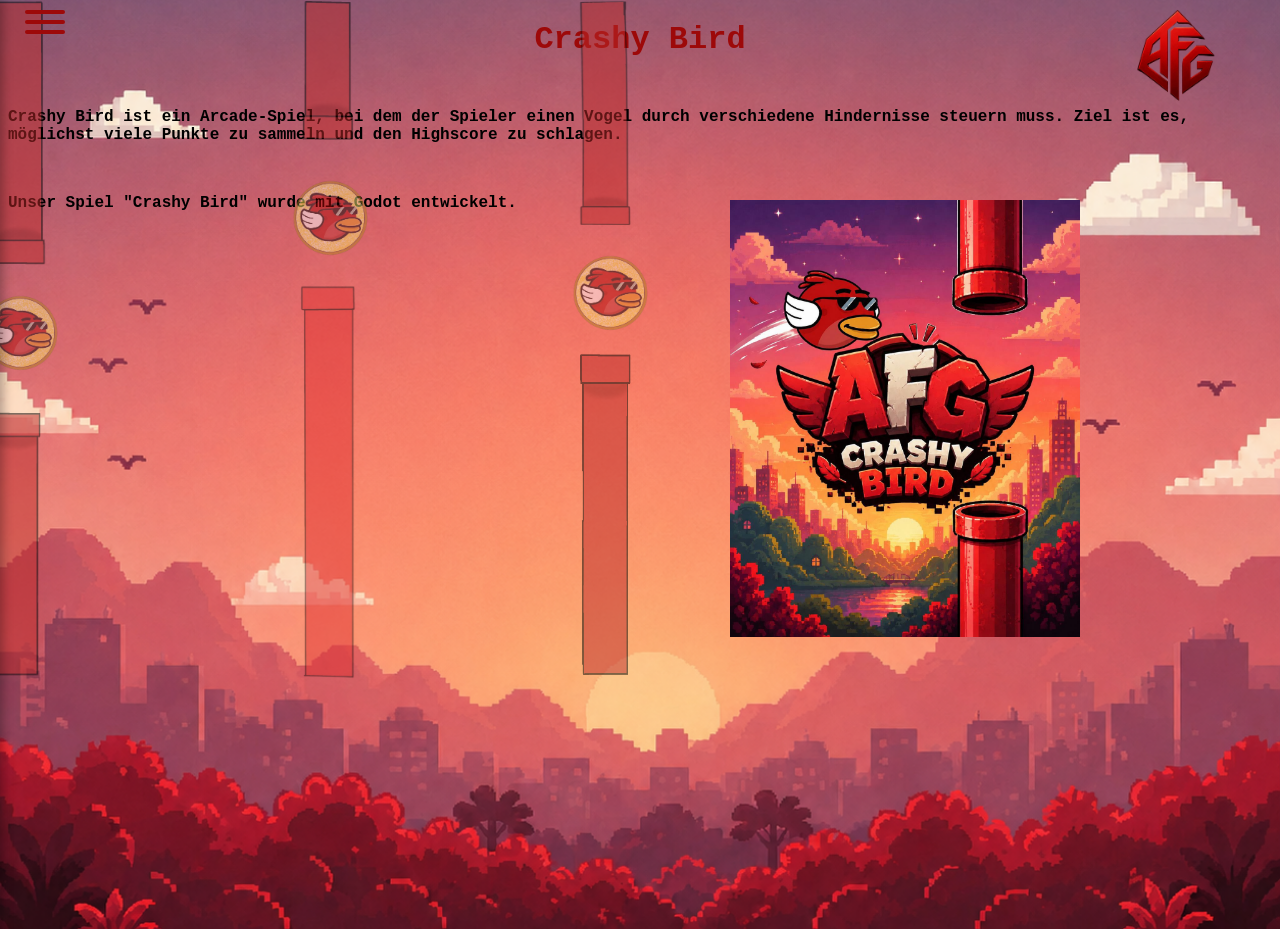
<file: index.html>
<!DOCTYPE html>
<html>
    <head>
        <title>Crashy Bird</title>
        <link rel="stylesheet" href="style.css">
        <meta name="viewport" content="width=device-width, initial-scale=1.0">
    </head>
    <body>
        
        <h1>Crashy Bird</h1>

        <p><strong>
            Crashy Bird ist ein Arcade-Spiel, bei dem der Spieler einen Vogel
            durch verschiedene Hindernisse steuern muss. Ziel ist es,
            möglichst viele Punkte zu sammeln und den Highscore zu schlagen.
            </strong></p>

        <p><strong>Unser Spiel "Crashy Bird" wurde mit Godot entwickelt.</strong></p>

        <div class="menu-btn" onclick="toggleMenu()">
            <span></span>
            <span></span>
            <span></span>
        </div>
    </body>
    
    <nav id="sidebar">
        <ul>
            <li><a href="anleitung.html">Anleitung</a></li>
            <li><a href="download.html">Download</a></li>
            <li><a href="leaderboard.html">Leaderboard</a></li>
            <li><a href="gameplay.html">Gameplay Videos</a></li>
            <li><a href="team.html">Team</a></li>
            <li><a href="projektverlauf.html">Projektverlauf</a></li>
            <li><a href="technologien.html">Technologien</a></li>
        </ul>
    </nav>

    <script src="script.js"></script>

    <img src="img/logo.png" alt="Team Logo" class="logo">
    <img src="img/Hauptbild.jpg" alt="Hauptbild" class="hauptbild">
    <img src="img/große_roehre.png" alt="Röhre" class="roehre_oben">
    <img src="img/xxl_roehre.png" alt="Röhre" class="roehre_unten">
    <img src="img/coin-Photoroom.png" alt="Coin" class="coin">
    <img src="img/extra_große_roehre.png" alt="Röhre" class="roehre_oben2">
    <img src="img/extra_große_roehre.png" alt="Röhre" class="roehre_unten2">
    <img src="img/coin-Photoroom.png" alt="Coin" class="coin2">
    <img src="img/große_roehre2.png" alt="Röhre" class="roehre_oben3">
    <img src="img/extra_große_roehre.png" alt="Röhre" class="roehre_unten3">
    <img src="img/coin-Photoroom.png" alt="Coin" class="coin3">
</html>
</file>
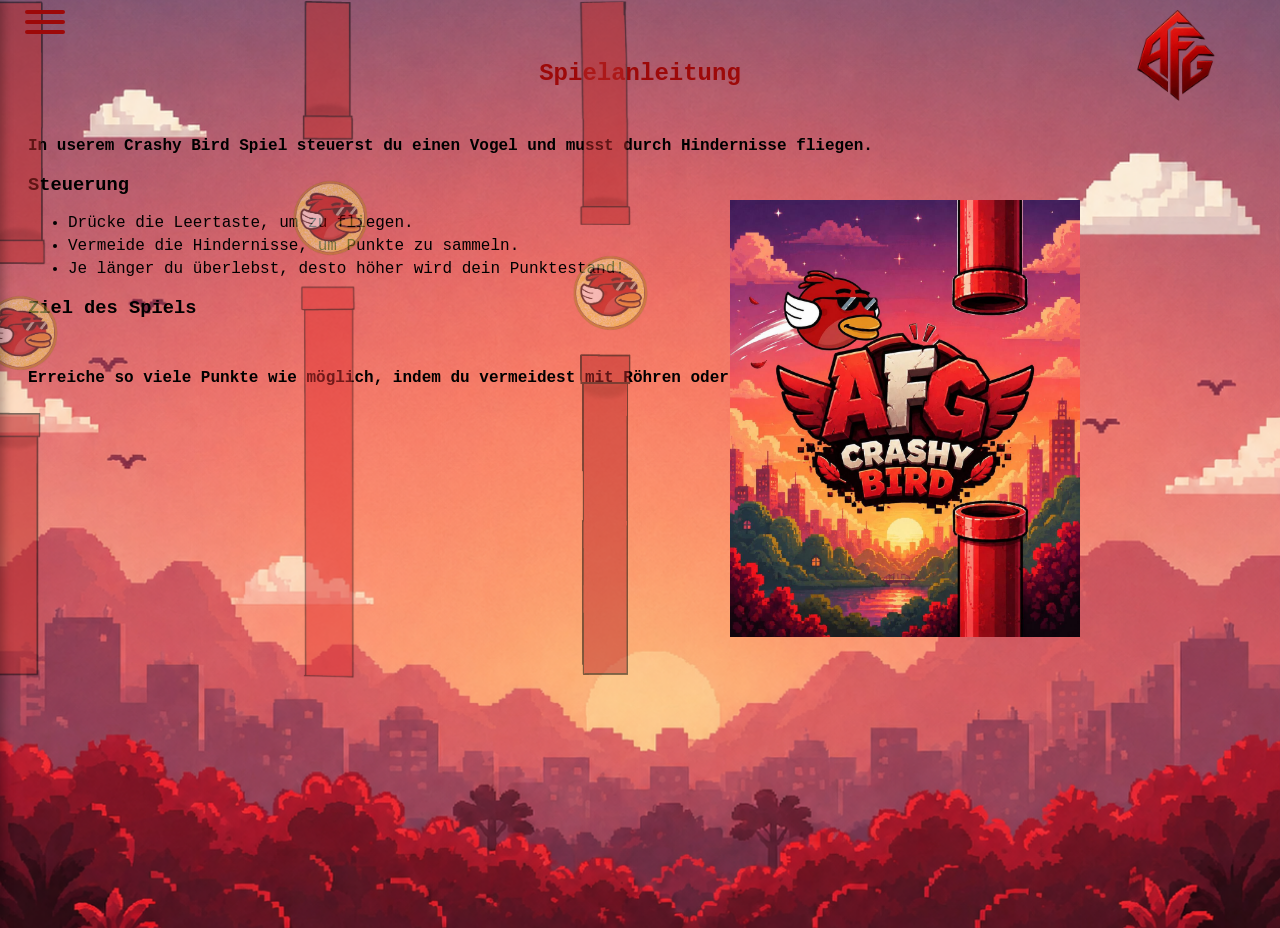
<file: anleitung.html>
<!DOCTYPE html>
<html>
    <head>
        <title>Crashy Bird</title>
        <link rel="stylesheet" href="style.css">
        <meta name="viewport" content="width=device-width, initial-scale=1.0">
    </head>
    <body>
        <section id="anleitung">
            <h2>Spielanleitung</h2>

            <p><strong>In userem Crashy Bird Spiel steuerst du einen Vogel und musst durch Hindernisse fliegen.</strong></p>

            <h3>Steuerung</h3>
            <ul>
                <li>Drücke die Leertaste, um zu fliegen.</li>
                <li>Vermeide die Hindernisse, um Punkte zu sammeln.</li>
                <li>Je länger du überlebst, desto höher wird dein Punktestand!</li>
            </ul>

            <h3>Ziel des Spiels</h3>
            <p><strong>Erreiche so viele Punkte wie möglich, indem du vermeidest mit Röhren oder dem Boden zu kollidieren.</strong></p>
        </section>

            <div class="menu-btn" onclick="toggleMenu()">
                <span></span>
                <span></span>
                <span></span>
            </div>
        </body>
        
        <nav id="sidebar">
        <ul>
            <li><a href="index.html">Startseite</a></li>
            <li><a href="download.html">Download</a></li>
            <li><a href="leaderboard.html">Leaderboard</a></li>
            <li><a href="gameplay.html">Gameplay Videos</a></li>
            <li><a href="team.html">Das Team</a></li>
            <li><a href="projektverlauf.html">Projektverlauf</a></li>
            <li><a href="technologien.html">Technologien</a></li>
        </ul>
    </nav>

        <script src="script.js"></script>

    <img src="img/logo.png" alt="Team Logo" class="logo">
    <img src="img/Hauptbild.jpg" alt="Hauptbild" class="hauptbild">
    <img src="img/große_roehre.png" alt="Röhre" class="roehre_oben">
    <img src="img/xxl_roehre.png" alt="Röhre" class="roehre_unten">
    <img src="img/coin-Photoroom.png" alt="Coin" class="coin">
    <img src="img/extra_große_roehre.png" alt="Röhre" class="roehre_oben2">
    <img src="img/extra_große_roehre.png" alt="Röhre" class="roehre_unten2">
    <img src="img/coin-Photoroom.png" alt="Coin" class="coin2">
    <img src="img/große_roehre2.png" alt="Röhre" class="roehre_oben3">
    <img src="img/extra_große_roehre.png" alt="Röhre" class="roehre_unten3">
    <img src="img/coin-Photoroom.png" alt="Coin" class="coin3">
</html>
</file>
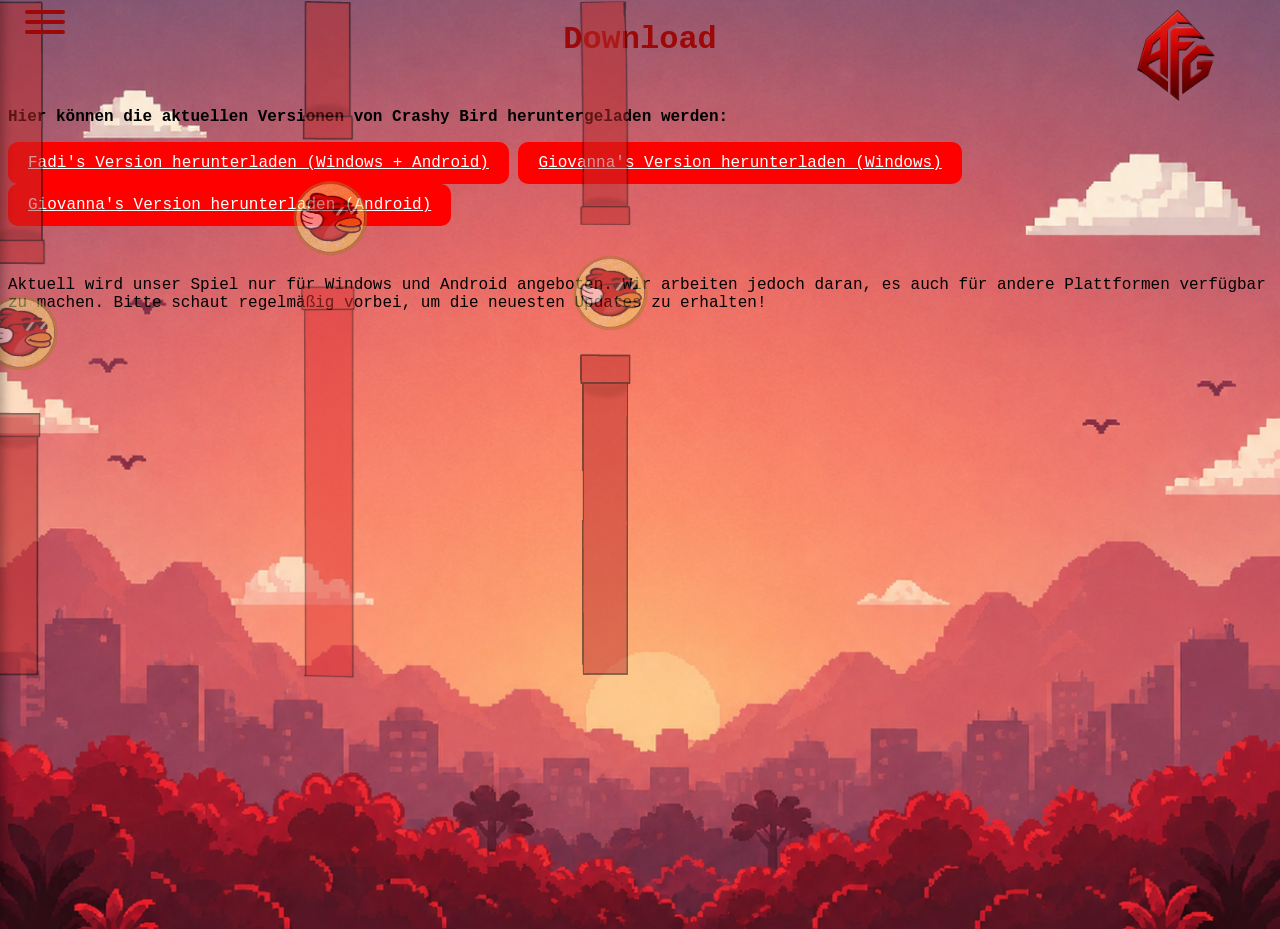
<file: download.html>
<!doctype html>
<html>
  <head>
    <title>Download - Crashy Bird</title>
    <link rel="stylesheet" href="style.css" />
    <meta name="viewport" content="width=device-width, initial-scale=1.0" />
  </head>
  <body>
    <h1>Download</h1>
    <p>
      <strong
        >Hier können die aktuellen Versionen von Crashy Bird heruntergeladen
        werden:</strong
      >
    </p>
    <a href="downloads/crashy_bird_fadi.zip" class="download-btn">
      Fadi's Version herunterladen (Windows + Android)
    </a>

    <a href="downloads/crashy_bird_giovanna.zip" class="download-btn">
      Giovanna's Version herunterladen (Windows)
    </a>

    <a href="downloads/crashy_bird_giovanna.apk" class="download-btn">
      Giovanna's Version herunterladen (Android)
    </a>

    <p>
      Aktuell wird unser Spiel nur für Windows und Android angeboten. Wir
      arbeiten jedoch daran, es auch für andere Plattformen verfügbar zu machen.
      Bitte schaut regelmäßig vorbei, um die neuesten Updates zu erhalten!
    </p>

    <div class="menu-btn" onclick="toggleMenu()">
      <span></span>
      <span></span>
      <span></span>
    </div>
  </body>

  <nav id="sidebar">
    <ul>
      <li><a href="index.html">Startseite</a></li>
      <li><a href="anleitung.html">Anleitung</a></li>
      <li><a href="leaderboard.html">Leaderboard</a></li>
      <li><a href="gameplay.html">Gameplay Videos</a></li>
      <li><a href="team.html">Team</a></li>
      <li><a href="projektverlauf.html">Projektverlauf</a></li>
      <li><a href="technologien.html">Technologien</a></li>
    </ul>
  </nav>

  <script src="script.js"></script>

  <img src="img/logo.png" alt="Team Logo" class="logo" />
  <img src="img/große_roehre.png" alt="Röhre" class="roehre_oben" />
  <img src="img/xxl_roehre.png" alt="Röhre" class="roehre_unten" />
  <img src="img/coin-Photoroom.png" alt="Coin" class="coin" />
  <img src="img/extra_große_roehre.png" alt="Röhre" class="roehre_oben2" />
  <img src="img/extra_große_roehre.png" alt="Röhre" class="roehre_unten2" />
  <img src="img/coin-Photoroom.png" alt="Coin" class="coin2" />
  <img src="img/große_roehre2.png" alt="Röhre" class="roehre_oben3" />
  <img src="img/extra_große_roehre.png" alt="Röhre" class="roehre_unten3" />
  <img src="img/coin-Photoroom.png" alt="Coin" class="coin3" />
</html>
</file>
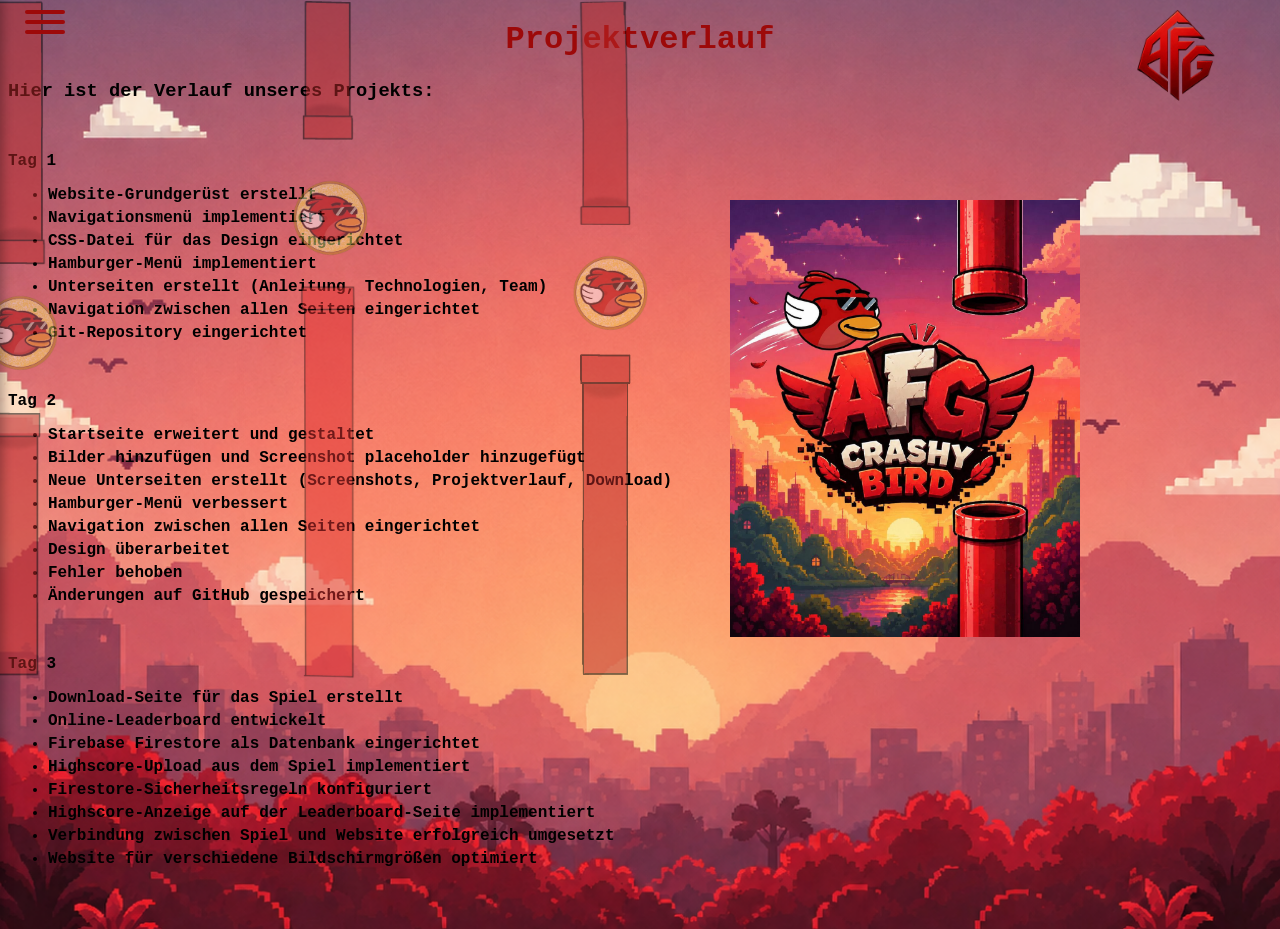
<file: projektverlauf.html>
<!DOCTYPE html>
<html>
    <head>
        <title>Projektverlauf - Crashy Bird</title>
        <link rel="stylesheet" href="style.css">
        <meta name="viewport" content="width=device-width, initial-scale=1.0">
    </head>
    <body>
        <h1>Projektverlauf</h1>

        <h3>Hier ist der Verlauf unseres Projekts:</h3>

        <p><strong>Tag 1</strong></p>

        <ul>
            <li><strong>Website-Grundgerüst erstellt</strong></li>
            <li><strong>Navigationsmenü implementiert</strong></li>
            <li><strong>CSS-Datei für das Design eingerichtet</strong></li>
            <li><strong>Hamburger-Menü implementiert</strong></li>
            <li><strong>Unterseiten erstellt (Anleitung, Technologien, Team)</strong></li>
            <li><strong>Navigation zwischen allen Seiten eingerichtet</strong></li>
            <li><strong>Git-Repository eingerichtet</strong></li>
        </ul>

        <p><strong>Tag 2</strong></p>
            
        <ul>    
            <li><strong>Startseite erweitert und gestaltet</strong></li>
            <li><strong>Bilder hinzufügen und Screenshot placeholder hinzugefügt</strong></li>
            <li><strong>Neue Unterseiten erstellt (Screenshots, Projektverlauf, Download)</strong></li>
            <li><strong>Hamburger-Menü verbessert</strong></li>
            <li><strong>Navigation zwischen allen Seiten eingerichtet</strong></li>
            <li><strong>Design überarbeitet</strong></li>
            <li><strong>Fehler behoben</strong></li>
            <li><strong>Änderungen auf GitHub gespeichert</strong></li>
        </ul>

        <p><strong>Tag 3</strong></p>
        <ul>
            <li><strong>Download-Seite für das Spiel erstellt</strong></li>
            <li><strong>Online-Leaderboard entwickelt</strong></li>
            <li><strong>Firebase Firestore als Datenbank eingerichtet</strong></li>
            <li><strong>Highscore-Upload aus dem Spiel implementiert</strong></li>
            <li><strong>Firestore-Sicherheitsregeln konfiguriert</strong></li>
            <li><strong>Highscore-Anzeige auf der Leaderboard-Seite implementiert</strong></li>
            <li><strong>Verbindung zwischen Spiel und Website erfolgreich umgesetzt</strong></li>
            <li><strong>Website für verschiedene Bildschirmgrößen optimiert</strong></li>
        </ul>

        <div class="menu-btn" onclick="toggleMenu()">
            <span></span>
            <span></span>
            <span></span>
        </div>

    </body>

    <nav id="sidebar">
        <ul>
            <li><a href="index.html">Startseite</a></li>
            <li><a href="anleitung.html">Anleitung</a></li>
            <li><a href="download.html">Download</a></li>
            <li><a href="leaderboard.html">Leaderboard</a></li>
            <li><a href="gameplay.html">Gameplay Videos</a></li>
            <li><a href="team.html">Team</a></li>
            <li><a href="technologien.html">Technologien</a></li>
            
            
        </ul>
    </nav>

    <script src="script.js"></script>

    <img src="img/logo.png" alt="Team Logo" class="logo">
    <img src="img/Hauptbild.jpg" alt="Hauptbild" class="hauptbild">
    <img src="img/große_roehre.png" alt="Röhre" class="roehre_oben">
    <img src="img/xxl_roehre.png" alt="Röhre" class="roehre_unten">
    <img src="img/coin-Photoroom.png" alt="Coin" class="coin">
    <img src="img/extra_große_roehre.png" alt="Röhre" class="roehre_oben2">
    <img src="img/extra_große_roehre.png" alt="Röhre" class="roehre_unten2">
    <img src="img/coin-Photoroom.png" alt="Coin" class="coin2">
    <img src="img/große_roehre2.png" alt="Röhre" class="roehre_oben3">
    <img src="img/extra_große_roehre.png" alt="Röhre" class="roehre_unten3">
    <img src="img/coin-Photoroom.png" alt="Coin" class="coin3">
</html>
</file>
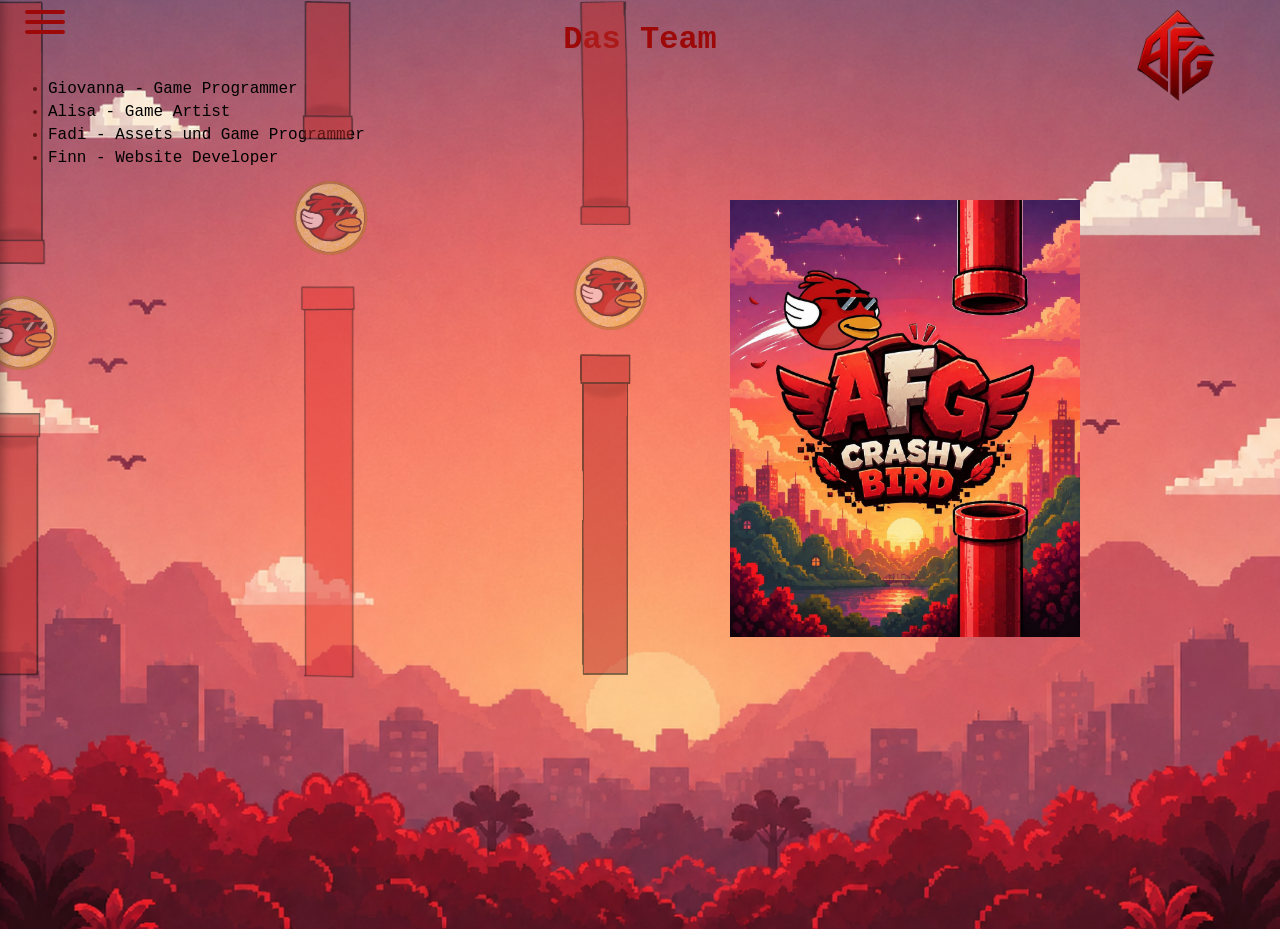
<file: team.html>
<!DOCTYPE html>
<html>
    <head>
        <title>Das Team</title>
        <link rel="stylesheet" href="style.css">
        <meta name="viewport" content="width=device-width, initial-scale=1.0">
    </head>
    <body>
        <h1>Das Team</h1>
        <ul>
            <li>Giovanna - Game Programmer</li>
            <li>Alisa - Game Artist</li>
            <li>Fadi - Assets und Game Programmer</li>
            <li>Finn - Website Developer</li>
        </ul>
        
        <div class="menu-btn" onclick="toggleMenu()">
            <span></span>
            <span></span>
            <span></span>
        </div>
    </body>

        <nav id="sidebar">
        <ul>
            <li><a href="index.html">Startseite</a></li>
            <li><a href="anleitung.html">Anleitung</a></li>
            <li><a href="download.html">Download</a></li>
            <li><a href="leaderboard.html">Leaderboard</a></li>
            <li><a href="gameplay.html">Bilder und Videos</a></li>
            <li><a href="projektverlauf.html">Projektverlauf</a></li>
            <li><a href="technologien.html">Technologien</a></li>
            
            
        </ul>
    </nav>
    <script src="script.js"></script>

    <img src="img/logo.png" alt="Team Logo" class="logo">
    <img src="img/Hauptbild.jpg" alt="Hauptbild" class="hauptbild">
    <img src="img/große_roehre.png" alt="Röhre" class="roehre_oben">
    <img src="img/xxl_roehre.png" alt="Röhre" class="roehre_unten">
    <img src="img/coin-Photoroom.png" alt="Coin" class="coin">
    <img src="img/extra_große_roehre.png" alt="Röhre" class="roehre_oben2">
    <img src="img/extra_große_roehre.png" alt="Röhre" class="roehre_unten2">
    <img src="img/coin-Photoroom.png" alt="Coin" class="coin2">
    <img src="img/große_roehre2.png" alt="Röhre" class="roehre_oben3">
    <img src="img/extra_große_roehre.png" alt="Röhre" class="roehre_unten3">
    <img src="img/coin-Photoroom.png" alt="Coin" class="coin3">
</html>
</file>
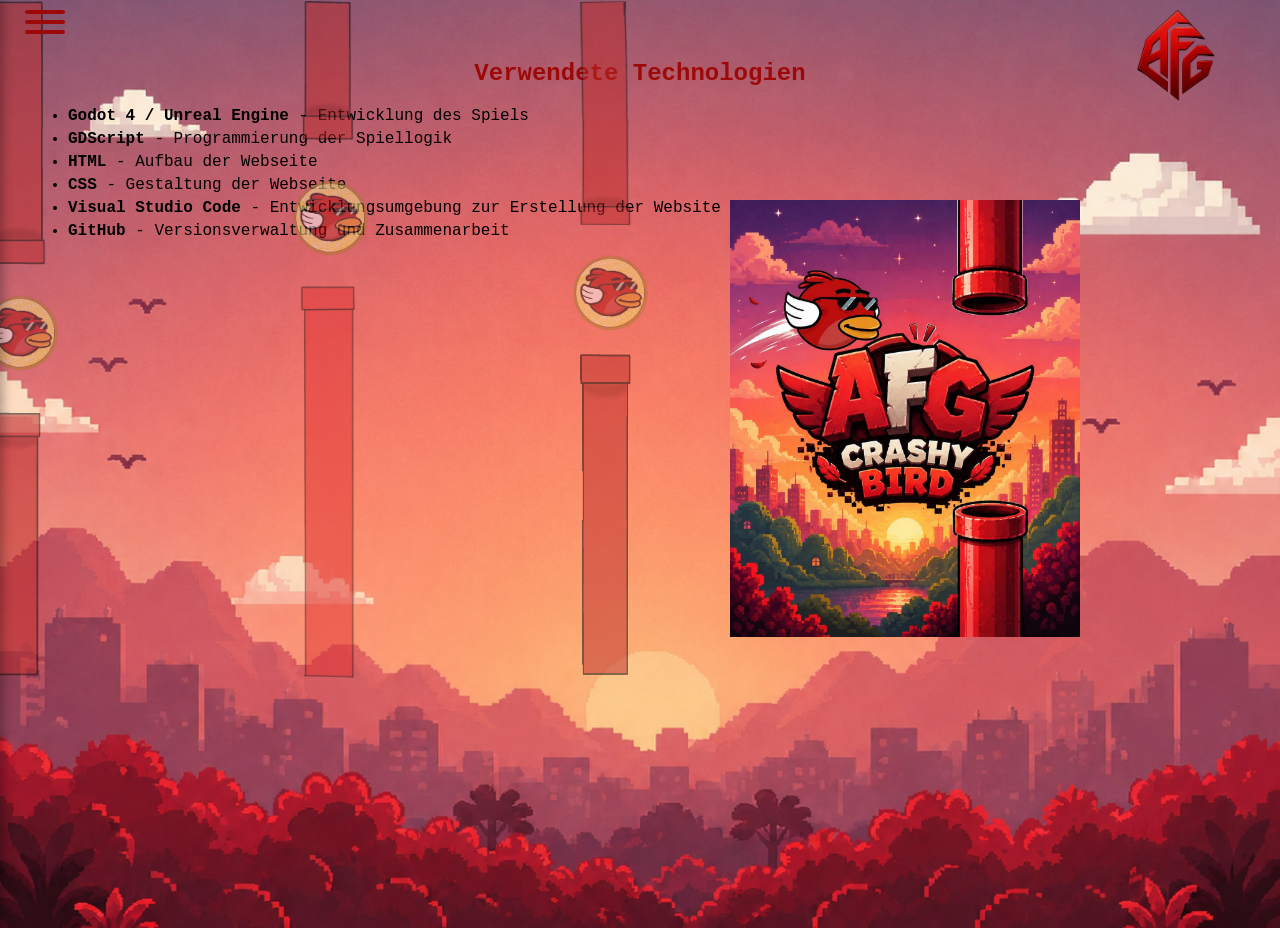
<file: technologien.html>
<!DOCTYPE html>
<html>
    <head>
        <title>Crashy Bird</title>
        <link rel="stylesheet" href="style.css">
        <meta name="viewport" content="width=device-width, initial-scale=1.0">
    </head> 
    <body>   
        <section id="technologien">
            <h2>Verwendete Technologien</h2>
            <ul>
                <li><strong>Godot 4 / Unreal Engine</strong> - Entwicklung des Spiels</li>  
                <li><strong>GDScript</strong> - Programmierung der Spiellogik</li>  
                <li><strong>HTML</strong> - Aufbau der Webseite</li>
                <li><strong>CSS</strong> - Gestaltung der Webseite</li>
                <li><strong>Visual Studio Code</strong> - Entwicklungsumgebung zur Erstellung der Website</li>
                <li><strong>GitHub</strong> - Versionsverwaltung und Zusammenarbeit</li>
            </ul>
        </section>

        <div class="menu-btn" onclick="toggleMenu()">
            <span></span>
            <span></span>
            <span></span>
        </div>
    </body>
        <nav id="sidebar">
        <ul>
            <li><a href="index.html">Startseite</a></li>
            <li><a href="anleitung.html">Anleitung</a></li>
            <li><a href="download.html">Download</a></li>
            <li><a href="leaderboard.html">Leaderboard</a></li>
            <li><a href="gameplay.html">Bilder und Videos</a></li>
            <li><a href="team.html">Team</a></li>
            <li><a href="projektverlauf.html">Projektverlauf</a></li>
        </ul>
    </nav>
    <script src="script.js"></script>

    <img src="img/logo.png" alt="Team Logo" class="logo">
    <img src="img/Hauptbild.jpg" alt="Hauptbild" class="hauptbild">
    <img src="img/große_roehre.png" alt="Röhre" class="roehre_oben">
    <img src="img/xxl_roehre.png" alt="Röhre" class="roehre_unten">
    <img src="img/coin-Photoroom.png" alt="Coin" class="coin">
    <img src="img/extra_große_roehre.png" alt="Röhre" class="roehre_oben2">
    <img src="img/extra_große_roehre.png" alt="Röhre" class="roehre_unten2">
    <img src="img/coin-Photoroom.png" alt="Coin" class="coin2">
    <img src="img/große_roehre2.png" alt="Röhre" class="roehre_oben3">
    <img src="img/extra_große_roehre.png" alt="Röhre" class="roehre_unten3">
    <img src="img/coin-Photoroom.png" alt="Coin" class="coin3">
</html>
</file>
<file: style.css>
body {
  font-family: jetbrains-mono, monospace;
  background-image: url("img/background_2.png");
  background-size: cover;
  background-position: center;
  background-repeat: no-repeat;
  color: white;
  min-height: 100vh;
}

h1 {
  text-align: center;
  color: rgb(157, 9, 9);
}

section {
  background: transparent;
  margin: 20px 0;
  padding: 20px;
  border-radius: 10px;
}

h2 {
  text-align: center;
  color: rgb(157, 9, 9);
}

h3 {
  color: black;
}

p {
  margin-top: 50px;
  color: black;
}

li {
  color: black;
  margin: 5px 0;
}

.menu-btn {
  position: fixed;
  top: 20px;
  left: 20px;
  width: 40px;
  height: 40px;
  background: transparent;
  z-index: 1001;
  cursor: pointer;
}

.menu-btn span {
  position: fixed;
  width: 40px;
  height: 4px;
  background-color: rgb(157, 9, 9);
  margin: 5px;
  border-radius: 5px;
  transition: all 0.3s ease;
}

#sidebar {
  position: fixed;
  top: 0;
  left: -250px;
  width: 250px;
  height: 100vh;
  padding-top: 60px;
  background-color: #1f2937;
  transition: 0.4s ease;
  box-shadow: 3px 0 10px rgba(0, 0, 0, 0.3);
  z-index: 1000;
}

.menu-btn span:nth-child(1) {
  top: 5px;
}

.menu-btn span:nth-child(2) {
  top: 15px;
}

.menu-btn span:nth-child(3) {
  top: 25px;
}

.menu-btn.active span:nth-child(1) {
  top: 15px;
  transform: rotate(45deg);
}

.menu-btn.active span:nth-child(2) {
  opacity: 0;
}

.menu-btn.active span:nth-child(3) {
  top: 15px;
  transform: rotate(-45deg);
}

#sidebar.active {
  left: 0;
}

#sidebar a {
  display: block;
  color: white;
  text-decoration: none;
  padding: 15px 20px;
  transition: 0.3s;
}

#sidebar a:hover {
  background: #2c7be5;
}

#sidebar ul {
  list-style: none;
  padding: 0;
  margin: 0;
}

.logo {
  position: absolute;
  top: -10px;
  right: 40px;
  width: 130px;
  height: auto;
}

.hauptbild {
  position: absolute;
  top: 200px;
  right: 200px;
  width: 350px;
  height: auto;
}

.roehre_oben {
  position: absolute;
  top: -30px;
  right: 715px;
  width: 500px;
  rotate: 180deg;
  height: auto;
  opacity: 0.5;
}

.coin {
  position: absolute;
  top: 170px;
  right: 900px;
  width: 100px;
  height: auto;
  opacity: 0.5;
}

.roehre_unten {
  position: absolute;
  top: 257px;
  right: 720px;
  width: 500px;
  height: auto;
  opacity: 0.5;
}

.roehre_oben2 {
  position: absolute;
  top: -80px;
  right: 1015px;
  width: 500px;
  rotate: 180deg;
  height: auto;
  opacity: 0.5;
}

.coin2 {
  position: absolute;
  top: 285px;
  right: 1210px;
  width: 100px;
  height: auto;
  opacity: 0.5;
}

.roehre_unten2 {
  position: absolute;
  top: 307px;
  right: 1010px;
  width: 500px;
  height: auto;
  opacity: 0.5;
}

.roehre_oben3 {
  position: absolute;
  top: -110px;
  right: 425px;
  width: 500px;
  rotate: 180deg;
  height: 350px;
  opacity: 0.5;
}

.coin3 {
  position: absolute;
  top: 245px;
  right: 620px;
  width: 100px;
  height: auto;
  opacity: 0.5;
}

.roehre_unten3 {
  position: absolute;
  top: 225px;
  right: 420px;
  width: 500px;
  height: 550px;
  opacity: 0.5;
}

.gallery {
  display: flex;
  gap: 20px;
  flex-wrap: wrap;
}

.gallery img {
  width: 300px;
  border-radius: 10px;
}

.download-btn {
  display: inline-block;
  background: red;
  color: white;
  padding: 12px 20px;
  border-radius: 10px;
}

.download-btn:hover {
  background: darkred;
}

img {
  max-width: 100%;
  height: auto;
}

@media (max-width: 768px) {
  .roehre_oben,
  .roehre_unten,
  .roehre_oben2,
  .roehre_unten2,
  .roehre_oben3,
  .roehre_unten3,
  .coin,
  .coin2,
  .coin3 {
    display: none;
  }

  .hauptbild {
    position: static;
    display: block;
    margin: 20px auto;
    width: 80%;
  }

  h1,
  h2 {
    margin-left: 0;
    text-align: center;
  }

  section {
    padding: 10px;
  }
}
</file>
